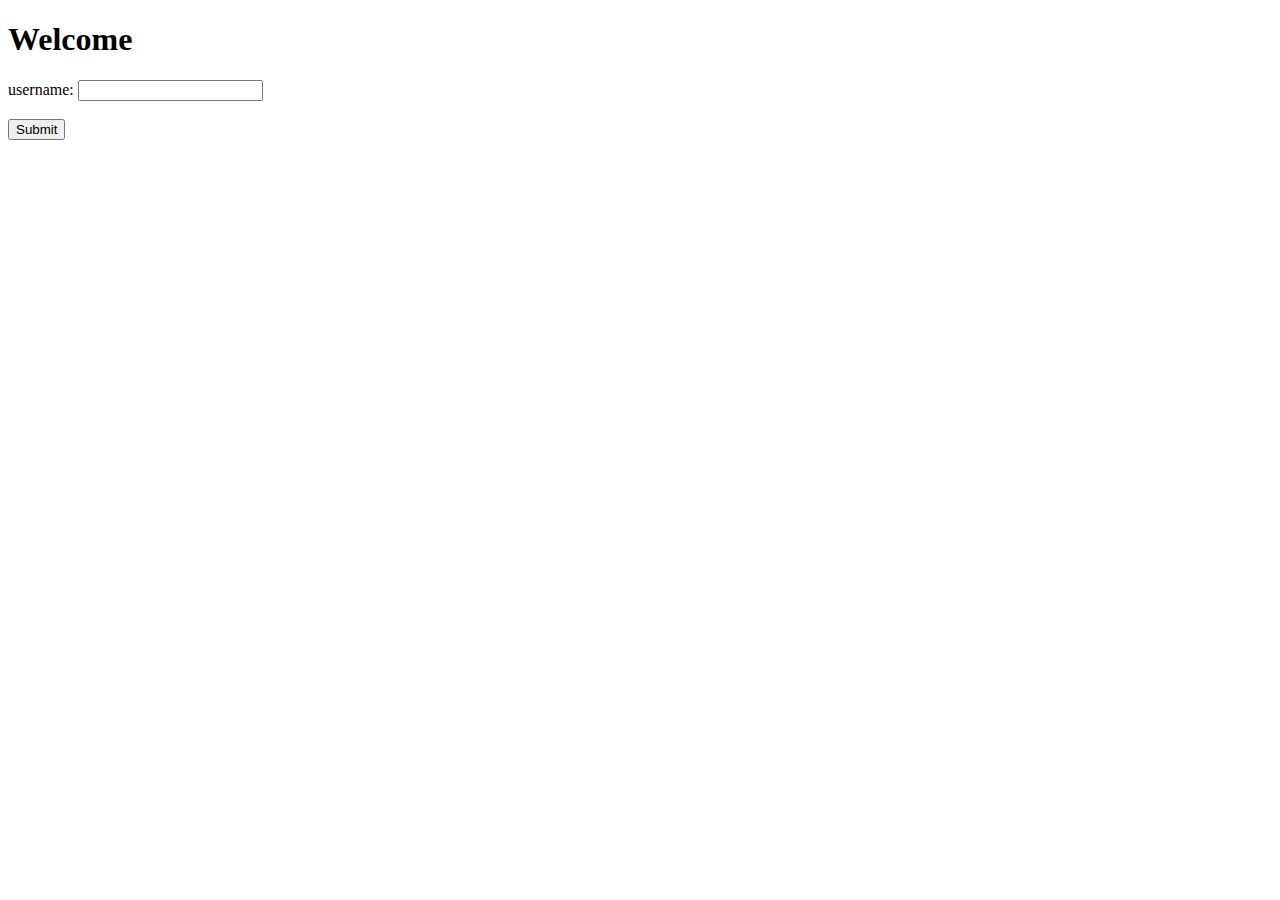
<file: Accept user input/index.html>
<!DOCTYPE html>
<html lang="en">
<head>
    <meta charset="UTF-8">
    <meta name="viewport" content="width=device-width, initial-scale=1.0">
    <title>User input</title>
</head>

<body>
    
<!-- Proffesional way-->
<h1 id="h1">Welcome</h1>

<label>username: </label>
<input id="text"><br><br>

<button id="submit">Submit</button>


    <script src="index.js"></script>
</body>

</html>
</file>
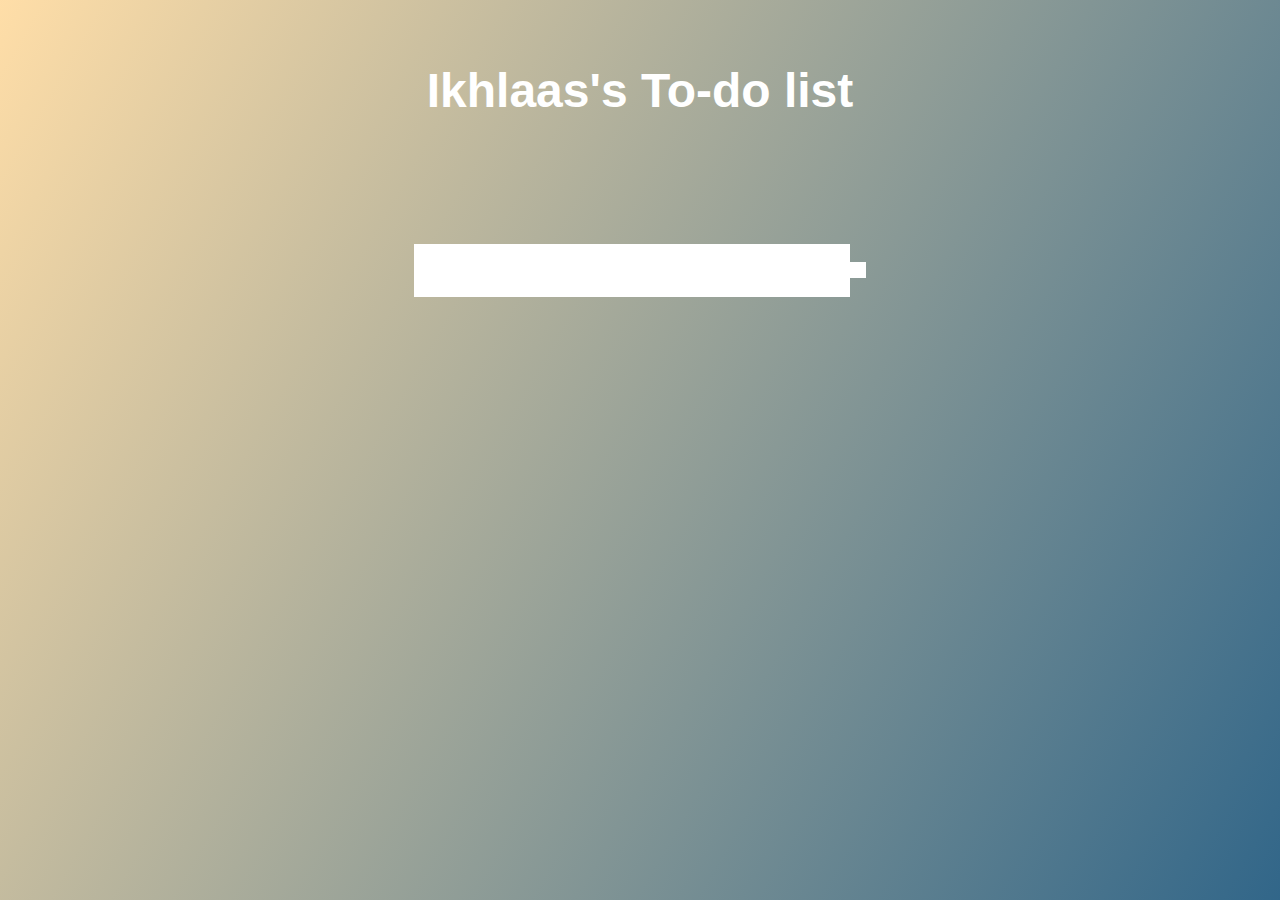
<file: Project-todolist/index.html>
<!DOCTYPE html>
<html lang="en">
<head>
    <meta charset="UTF-8">
    <meta name="viewport" content="width=device-width, initial-scale=1.0">
    <title>Todo list</title>
    <link href="https://fonts.googleapis.com/css2?family=Poppins:ital,wght@0,100;0,200;0,300;0,400;0,500;0,600;0,700;0,800;0,900;1,100;1,200;1,300;1,400;1,500;1,600;1,700;1,800;1,900&display=swap" rel="stylesheet">
    <link rel="stylesheet" href="https://cdnjs.cloudflare.com/ajax/libs/font-awesome/6.5.1/css/all.min.css" integrity="sha512-DTOQO9RWCH3ppGqcWaEA1BIZOC6xxalwEsw9c2QQeAIftl+Vegovlnee1c9QX4TctnWMn13TZye+giMm8e2LwA==" crossorigin="anonymous" referrerpolicy="no-referrer" />
    <link rel="stylesheet" href="style.css">
</head>

<body>
    
<header> 
    <h1>Ikhlaas's To-do list</h1>
</header>

<form>
    <input type="text" class="todo-input">
    <button class="todo-button" type="submit">
        <i class="fas fa-plus-square"></i>
    </button>
</form>
<div class="todo-container">
    <ul class="todo-list">
</div>

    <script src="script.js"></script>
</body>


</html>
</file>
<file: Project-todolist/style.css>
*{
    margin: 0;
    padding: 0;
    box-sizing: border-box;
}

body{
    background-image: linear-gradient(120deg, #ffd99bdf, #19547be4);
    color: white;
    font-family: "poppings", sans-serif;
    min-height: 100vh;
}

header{
    font-size: 1.5rem;
}

header,form{
    min-height: 20vh;
    display: flex;
    justify-content: center;
    align-items: center;
}

form input, form button{
    padding: 0.5rem;
    font-size: 2rem;
    border: none;
    background-color: white;
}

form button{
    color: #19547be4;
    background-color: white;
    cursor: pointer;
    transition: all 0.3s ease;
}

form button:hover{
    background-color: #19547be4;
    color: white;

}
</file>
